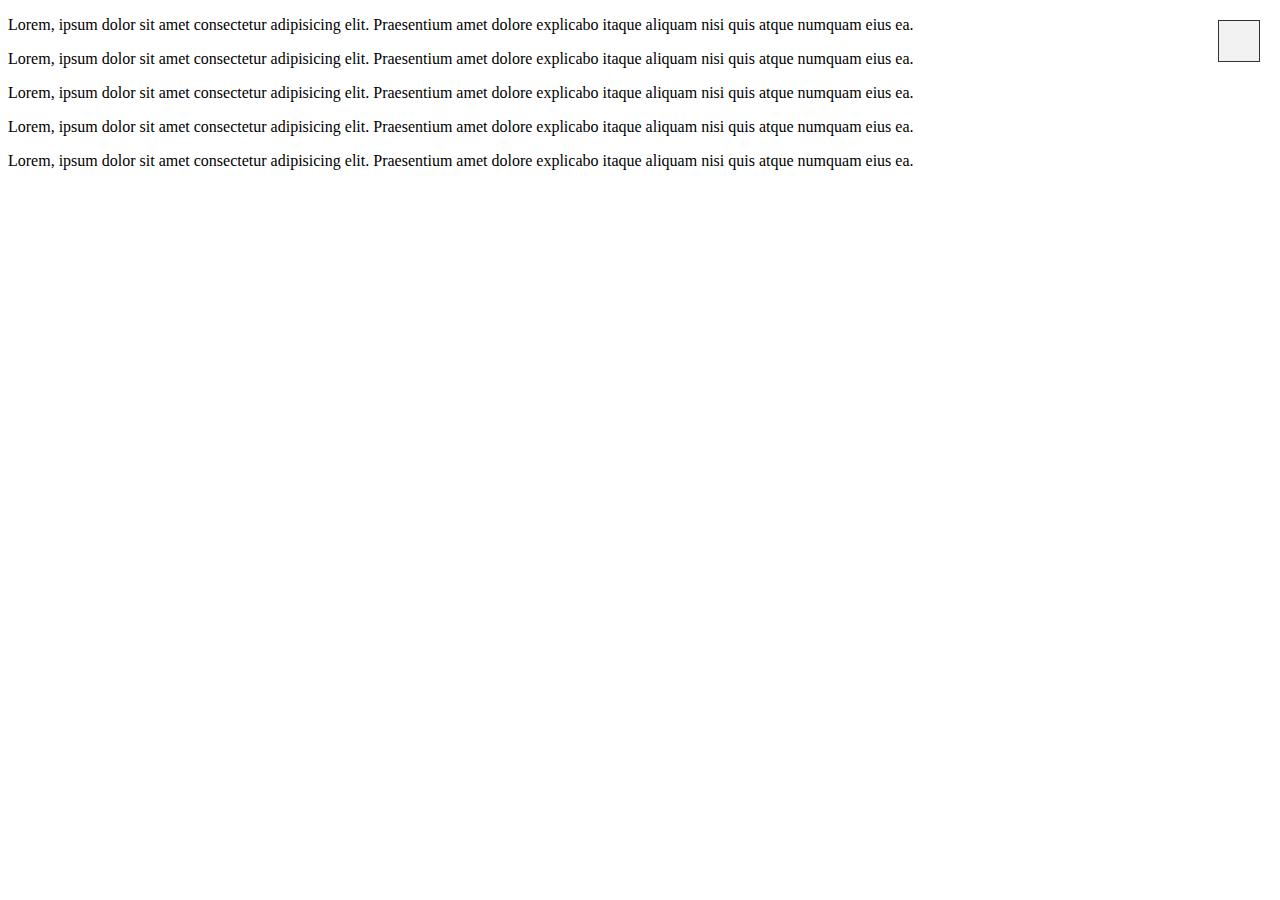
<file: testing/testing.html>
<!DOCTYPE html>
<html lang="en">
<head>
    <meta charset="UTF-8">
    <meta http-equiv="X-UA-Compatible" content="IE=edge">
    <meta name="viewport" content="width=device-width, initial-scale=1.0">
    <title>Document</title>
    <style>
        .burger {
            width: 40px;
            height: 40px;
            border: 1px solid #333;
            background-color: #f2f2f2;
            position: absolute;
            top: 20px;
            right: 20px;
            cursor: pointer;
        }

        .menu {
            position: absolute;
            z-index: 10;
            background-color: #f2f2f2;
            width: 400px;
            top: 0px;
            left: 0px;
            bottom: 0px;
            transition: transform .3s ease-in-out;
            transform: translateX(-101%);
            
        }

        .menu.is-active {
            transform: none;
        }

        .alert {
            border: 2px solid #db612d;
            color: #db612d;
        }

    </style>
    <script src="testing.js"></script>
</head>
<body>
    <div id="menu" class="menu">
        <ul>
            <li>menu 1</li>
            <li>menu 2</li>
            <li>menu 3</li>
        </ul>
    </div>
    <div class="burger" id="burger"></div>
    <p class="text">
        Lorem, ipsum dolor sit amet consectetur adipisicing elit. Praesentium amet dolore explicabo itaque aliquam nisi quis
        atque numquam eius ea.
    </p>
    <p class="text">
        Lorem, ipsum dolor sit amet consectetur adipisicing elit. Praesentium amet dolore explicabo itaque aliquam nisi quis
        atque numquam eius ea.
    </p>
    <p class="text">
        Lorem, ipsum dolor sit amet consectetur adipisicing elit. Praesentium amet dolore explicabo itaque aliquam nisi quis
        atque numquam eius ea.
    </p>
    <p class="text">
        Lorem, ipsum dolor sit amet consectetur adipisicing elit. Praesentium amet dolore explicabo itaque aliquam nisi quis
        atque numquam eius ea.
    </p>
    <p class="text">
        Lorem, ipsum dolor sit amet consectetur adipisicing elit. Praesentium amet dolore explicabo itaque aliquam nisi quis
        atque numquam eius ea.
    </p>

</body>
</html>
</file>
